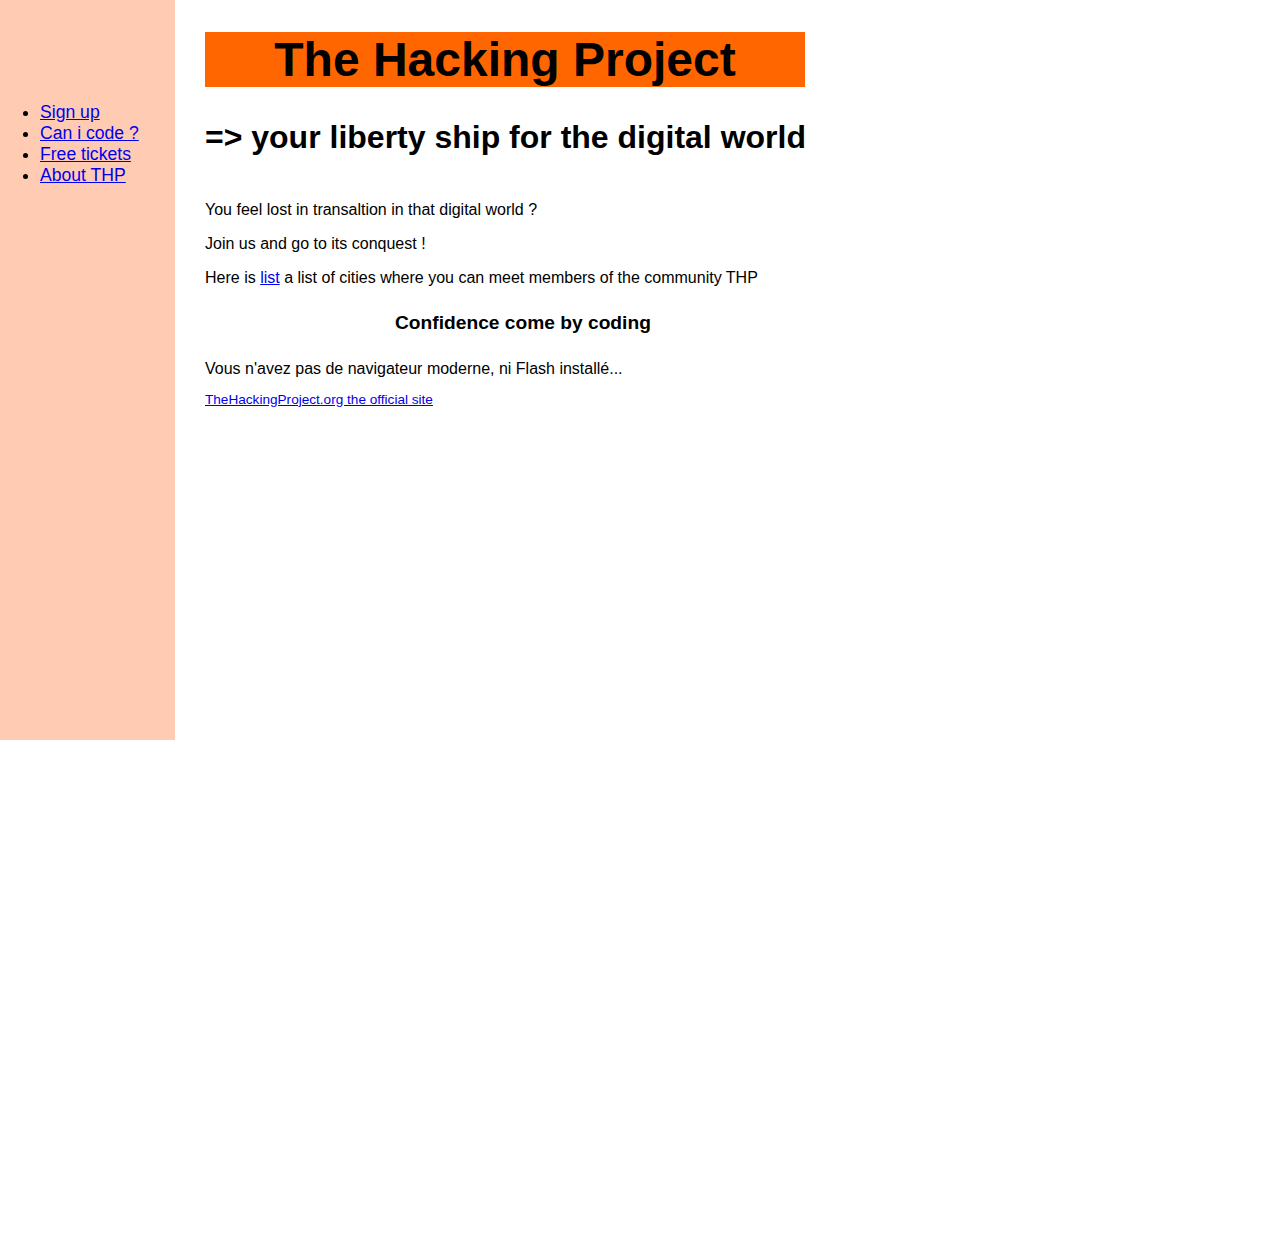
<file: index.html>
<!DOCTYPE html>
<html>
<head>
  <title>TheHackingProject</title>
  <meta charset="utf-8"/>
  <link rel="stylesheet" type="text/css" href="main.css">
</head>
<body>
  
<div class="container">
  
<div class="nav"> 
 <br>
 <br>    
 <br>
 <br>
 <ul>
  <li><a href="http://www.thehackingproject.org/login"target="_blank">Sign up</li>
  <li><a href="http://www.thehackingproject.org/contact"target="_blank">Can i code ?</li>
  <li><a href="http://www.thehackingproject.org/modalites"target="_blank">Free tickets</li>
  <li><a href="http://www.thehackingproject.org/"target="_blank">About THP</a></li>
</ul>
</div>
  
<div class="main">
    <h1>The Hacking Project</h1>
    <h2>=> your liberty ship for the digital world </h2>
    
    <p><br>You feel lost in transaltion in that digital world ?</p>
    <p>Join us and go to its conquest !</p>
    <p>Here is <a href="cities.html">list</a> a list of cities where you can meet members of the community THP</p>
    
    <h4>Confidence come by coding</h4>
 
    
<div>
    <object type="application/x-shockwave-flash" width="600" height="333" data="http://www.youtube.com/v/c4D786zRO6g">
      <param name="movie" value="http://www.youtube.com/v/c4D786zRO6g" />
      <param name="wmode" value="transparent" />
      Vous n'avez pas de navigateur moderne, ni Flash installé...
    </object>
    <p id="footer"><a href="http://www.thehackingproject.org"target="_blank">TheHackingProject.org the official site</a> </p>
</div>
</div>
</div>
      
</body>
</html>
</file>
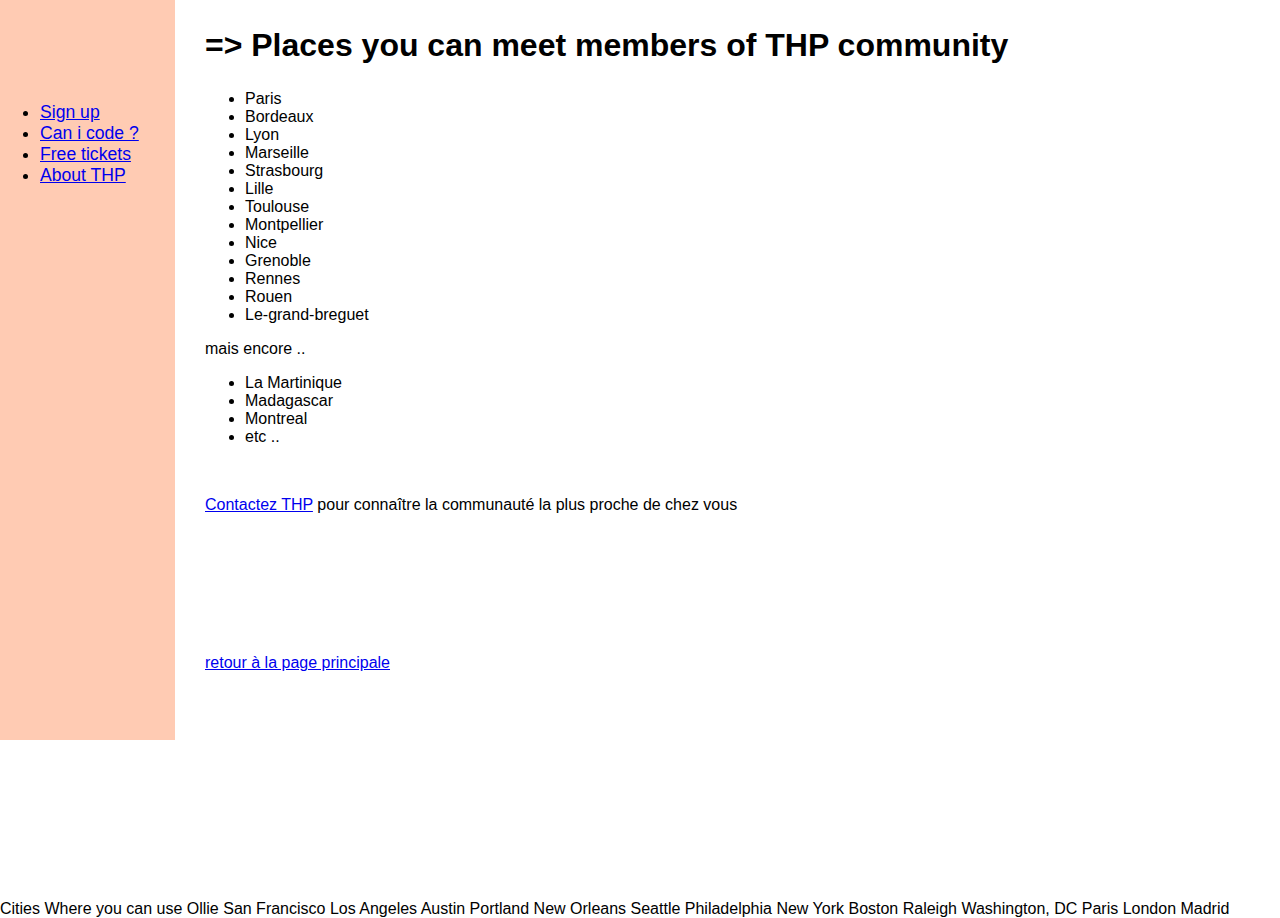
<file: cities.html>
<!DOCTYPE html>
<html>
<head>
  <title>TheHackingProject</title>
  <meta charset="utf-8"/>
  <link rel="stylesheet" type="text/css" href="main.css">
</head>
<body>
  
<div class="container">
  
<div class="nav"> 
 <br>
 <br>    
 <br>
 <br>
<ul>
  <li><a href="http://www.thehackingproject.org/login"target="_blank">Sign up</li>
  <li><a href="http://www.thehackingproject.org/contact"target="_blank">Can i code ?</li>
  <li><a href="http://www.thehackingproject.org/modalites"target="_blank">Free tickets</li>
  <li><a href="http://www.thehackingproject.org/"target="_blank">About THP</a></li>
</ul>
</div>
  
<div class="main">
    <h2>=> Places you can meet members of THP community</h2>
    
    <ul>
  <li>Paris</li>
  <li>Bordeaux</li>
  <li>Lyon</li>
  <li>Marseille</li>
  <li>Strasbourg</li>
  <li>Lille</li>
  <li>Toulouse</li>
  <li>Montpellier</li>
  <li>Nice</li>
  <li>Grenoble</li>
  <li>Rennes</li>
  <li>Rouen</li>
  <li>Le-grand-breguet</li>
    </ul>
    
    <p>mais encore ..</p>
    
      <ul>
  <li>La Martinique</li>
  <li>Madagascar</li>
  <li>Montreal</li>
  <li>etc ..</li>
      </ul>
    
    <br>
    
    <p><a href="http://www.thehackingproject.org/contact"target="_blank">Contactez THP</a> pour connaître la communauté la plus proche de chez vous</p>

    <br>
    <br>
    <br>
    <br>
    <br>
    <br>
    <p><a href="index.html"target="">retour à la page principale</a></p>
   

</div>
</div>
      
</body>
</html>
































Cities
Where you can use Ollie

    San Francisco
    Los Angeles
    Austin
    Portland
    New Orleans
    Seattle
    Philadelphia
    New York
    Boston
    Raleigh
    Washington, DC
    Paris
    London
    Madrid
</file>
<file: main.css>
html, body {
  font-family: sans-serif;
  margin: 0;
  width: 100%;
  height: 100%;
}

h1 {
  text-align: center;
  font-size: 48px;
  max-width: 600px;
  background-color: #FF6600;
}

p {
  text-align: justify;
  max-width: 65%;
  min-width: 500px;
}

h2 {
  text-align: left;
  font-size: 2.0rem;
}

h4 {
  text-align: justify;
  margin-left: 190px;
  font-size: 1.2rem;
}

div {
  padding-right: 30px;
  height: 100%;
  width: 100%;
}

video {
  background-color: #000000;
  border: 2px solid black;
}

.container {
  display: flex;
}

.main {
  padding-left: 30px;
  min-width: 75%;
}

.nav {
  font-size: 1.1rem;
  background-color: #FFcbb3;
  max-width: 25%;
  min-width: 145px;
  max-height: 740px;
  flex: 1;
}

.nav h1 {
  padding-left: 20px;
}

#footer {
  text-align: left;    
  font-size: 0.85rem;
</file>
